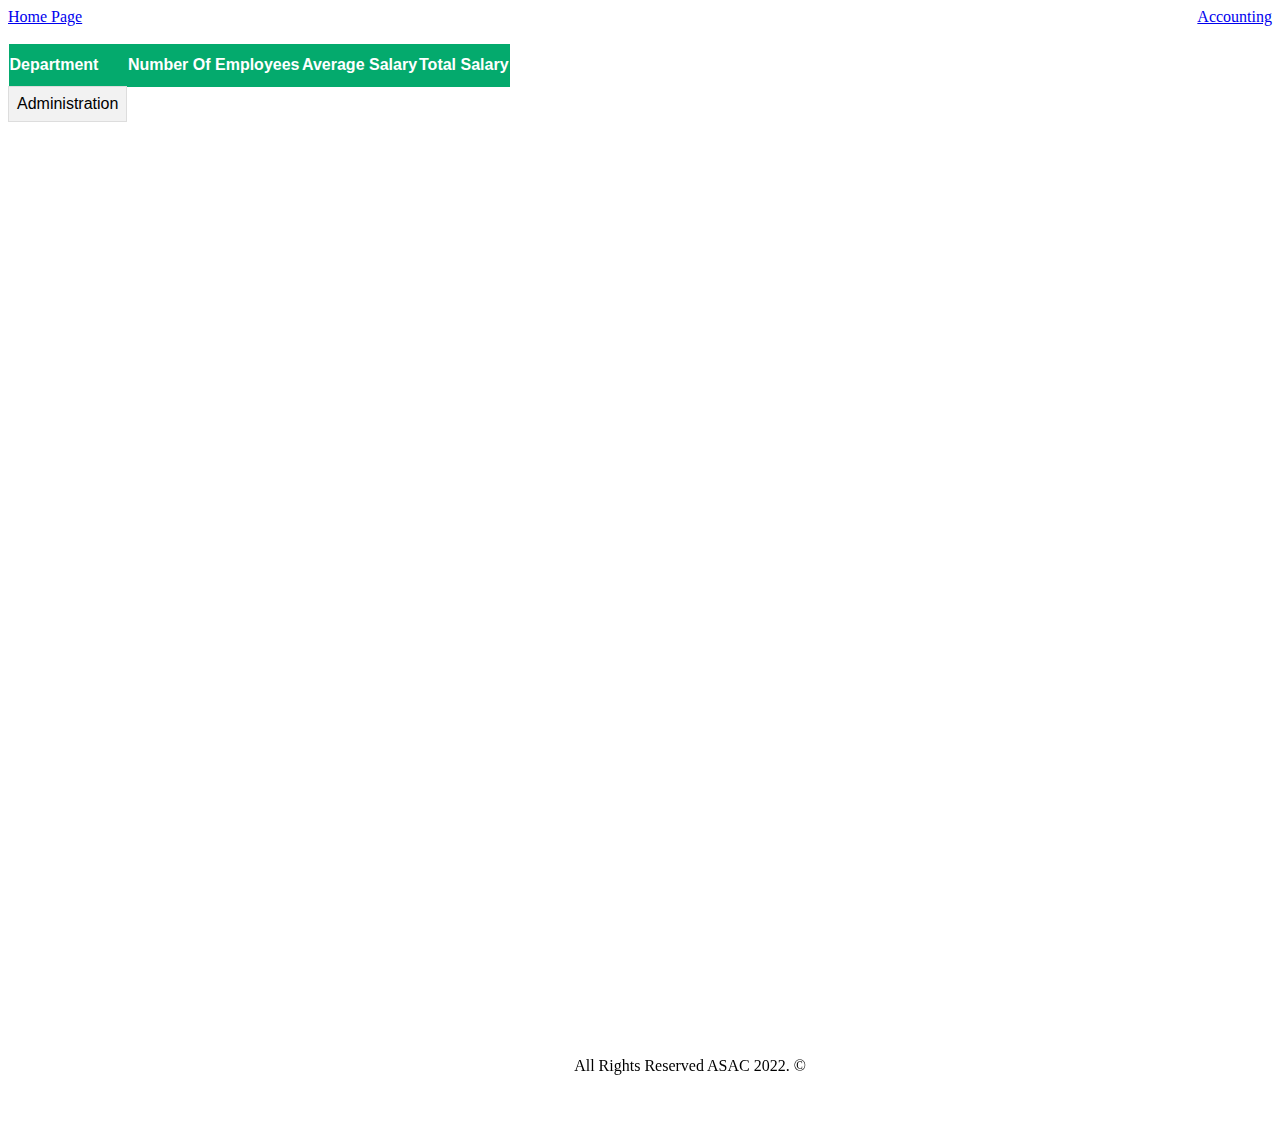
<file: accounting.html>
<!DOCTYPE html>
<html lang="en">
<head>
    <meta charset="UTF-8">
    <meta http-equiv="X-UA-Compatible" content="IE=edge">
    <meta name="viewport" content="width=device-width, initial-scale=1.0">
 
</head>
<body>
  <style>
#parent {
  font-family: Arial, Helvetica, sans-serif;
  border-collapse: collapse;
  width: 100%;
}

#parent td, #customers th {
  border: 1px solid #ddd;
  padding: 8px;
}

#parent tr:nth-child(even){background-color: #f2f2f2;}

#parent tr:hover {background-color: #ddd;}

#parent th {
  padding-top: 12px;
  padding-bottom: 12px;
  text-align: left;
  background-color: #04AA6D;
  color: white;
}



</style>
  <link rel="stylesheet" href="style.css">

 
  <header>
    <nav class="nav">
      
<a href="index.html"" > 
  Home Page </a> 

   
<a href="accounting.html"" > 
  Accounting </a> 
  
      </nav>
  </header>

  <main>
<div id="parent">
<br> 
 

</div>
 


<script src="accounting.js"> </script>
  </main>

  <footer class="footer">
<p id="paragraph"> All Rights Reserved ASAC 2022. &copy; </hp>
  
  </footer>
  </body>
</html>
</file>
<file: style.css>
label{
    width : 240px;
    display: inline-block;
    text-align: right;
  }
  button{
    margin-left: 240px;
  }
   .body{
          min-height: 100vh;
      }
  .nav {
    display : flex;
     justify-content : space-between ;
    flex-direction : row;
    margin : 20 px;
    padding : 20 px;
    width : 40 px;
    text-align: center;
  }
  .footer{
    position: sticky;
    top:100%; 
    text-align: center;
  margin-top:70%;
  background-color: BF8B67;
  
  }
  #paragraph{
    padding: 50px;
  position: sticky;
   top: 100%; 
  margin-top: auto;
  width:100%;
  border-bottom-style: solid 5px;
  background-color: BF8B67;
  }
</file>
